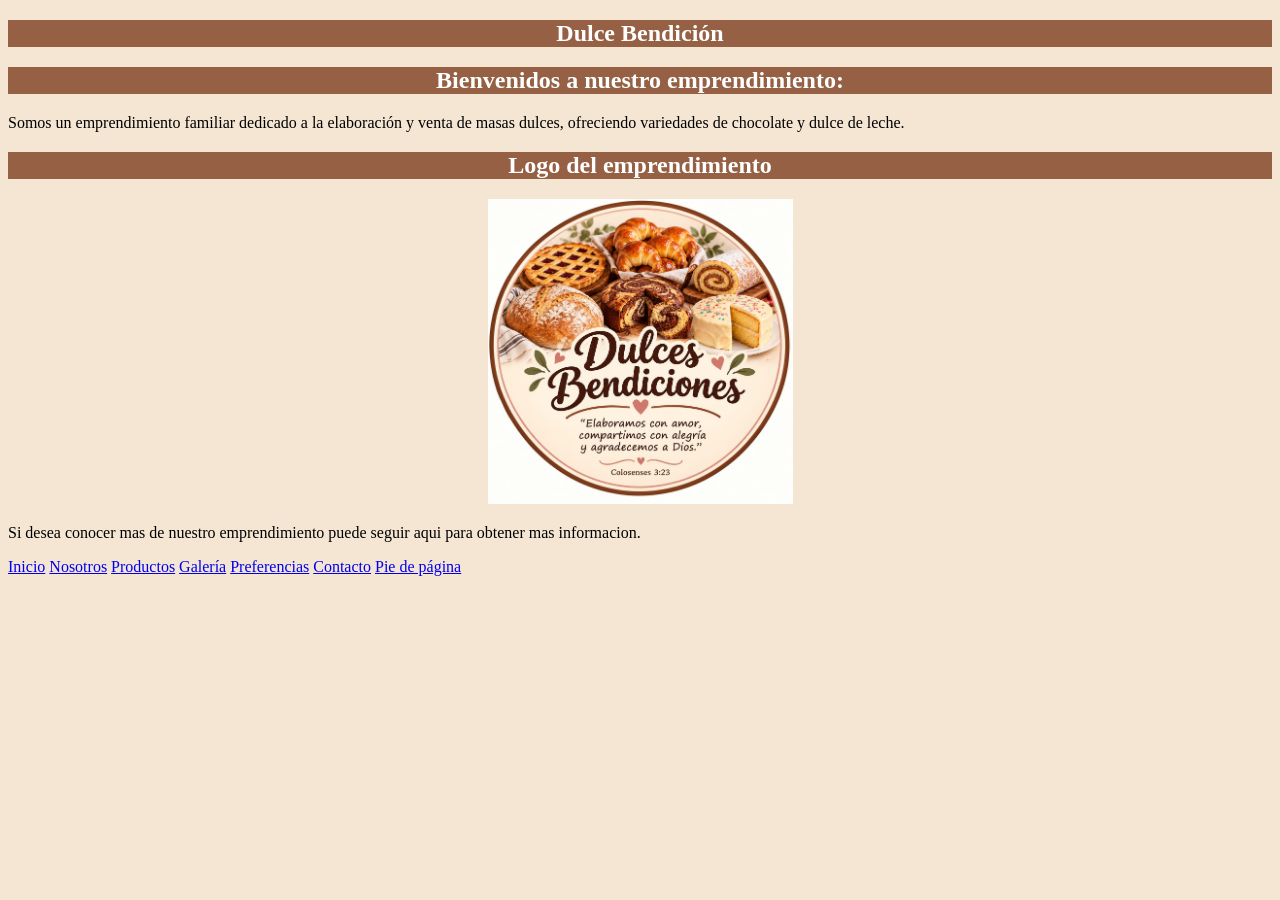
<file: index.html>
<!DOCTYPE html>
<html>
<head>
	<meta charset="utf-8">
	<meta name="viewport" content="width=device-width, initial-scale=1">
	<title>Negocio Familiar</title>
<link rel="stylesheet" type="text/css" href="neg.css">

</head>
<body>

<section id="inicio">

<h1>Dulce Bendición</h1>
<center><h1>Bienvenidos a nuestro emprendimiento:</h1></center>
<p>Somos un emprendimiento familiar dedicado a la elaboración y venta de masas dulces, ofreciendo variedades de chocolate y dulce de leche.
</p>

<center><h1>Logo del emprendimiento</h1></center>
<center><img src="negocio.jpeg" height="305" width="305"></center>

<p>Si desea conocer mas de nuestro emprendimiento puede seguir aqui para obtener mas informacion.</p>

<a href="negfamily1.html">Inicio</a>
<a href="negfamily2.html">Nosotros</a>
<a href="negfamily3.html">Productos</a>
<a href="negfamily4.html">Galería</a>
<a href="negfamily5.html">Preferencias</a>
<a href="negfamily6.html">Contacto</a>
<a href="negfamily7.html">Pie de página</a>
</section>

</body>
</html>
</file>
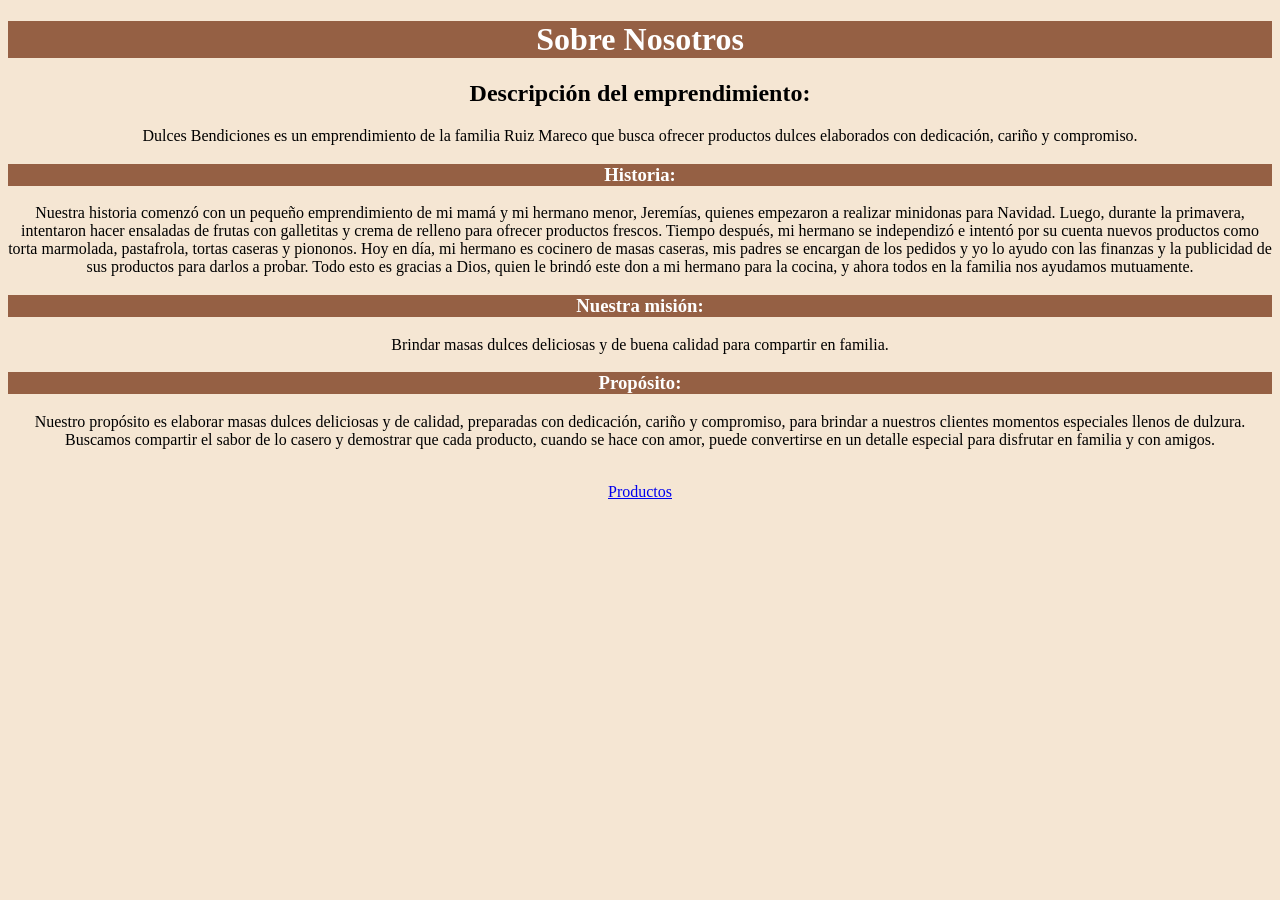
<file: negfamily2.html>
<!DOCTYPE html>
<html>
<head>
	<meta charset="utf-8">
	<meta name="viewport" content="width=device-width, initial-scale=1">
	<title>Página de información</title>
    <link rel="stylesheet" type="text/css" href="neg1.css">
</head>
<body>
	<h1>Sobre Nosotros</h1>
	<h2>Descripción del emprendimiento:</h2>
	<p>Dulces Bendiciones es un emprendimiento de la familia Ruiz Mareco que busca ofrecer productos dulces elaborados con dedicación, cariño y compromiso.</p>

	<h3>Historia:</h3>
	<p>Nuestra historia comenzó con un pequeño emprendimiento de mi mamá y mi hermano menor, Jeremías, quienes empezaron a realizar minidonas para Navidad. Luego, durante la primavera, intentaron hacer ensaladas de frutas con galletitas y crema de relleno para ofrecer productos frescos. Tiempo después, mi hermano se independizó e intentó por su cuenta nuevos productos como torta marmolada, pastafrola, tortas caseras y piononos. Hoy en día, mi hermano es cocinero de masas caseras, mis padres se encargan de los pedidos y yo lo ayudo con las finanzas y la publicidad de sus productos para darlos a probar. Todo esto es gracias a Dios, quien le brindó este don a mi hermano para la cocina, y ahora todos en la familia nos ayudamos mutuamente.</p>

	<h3>Nuestra misión:</h3>
	<p>Brindar masas dulces deliciosas y de buena calidad para compartir en familia.</p>

	<h3>Propósito:</h3>
	<p>Nuestro propósito es elaborar masas dulces deliciosas y de calidad, preparadas con dedicación, cariño y compromiso, para brindar a nuestros clientes momentos especiales llenos de dulzura. Buscamos compartir el sabor de lo casero y demostrar que cada producto, cuando se hace con amor, puede convertirse en un detalle especial para disfrutar en familia y con amigos.</p><br>

	<a href="negfamily3.html" target="_blank">Productos</a>
</body>
</html>
</file>
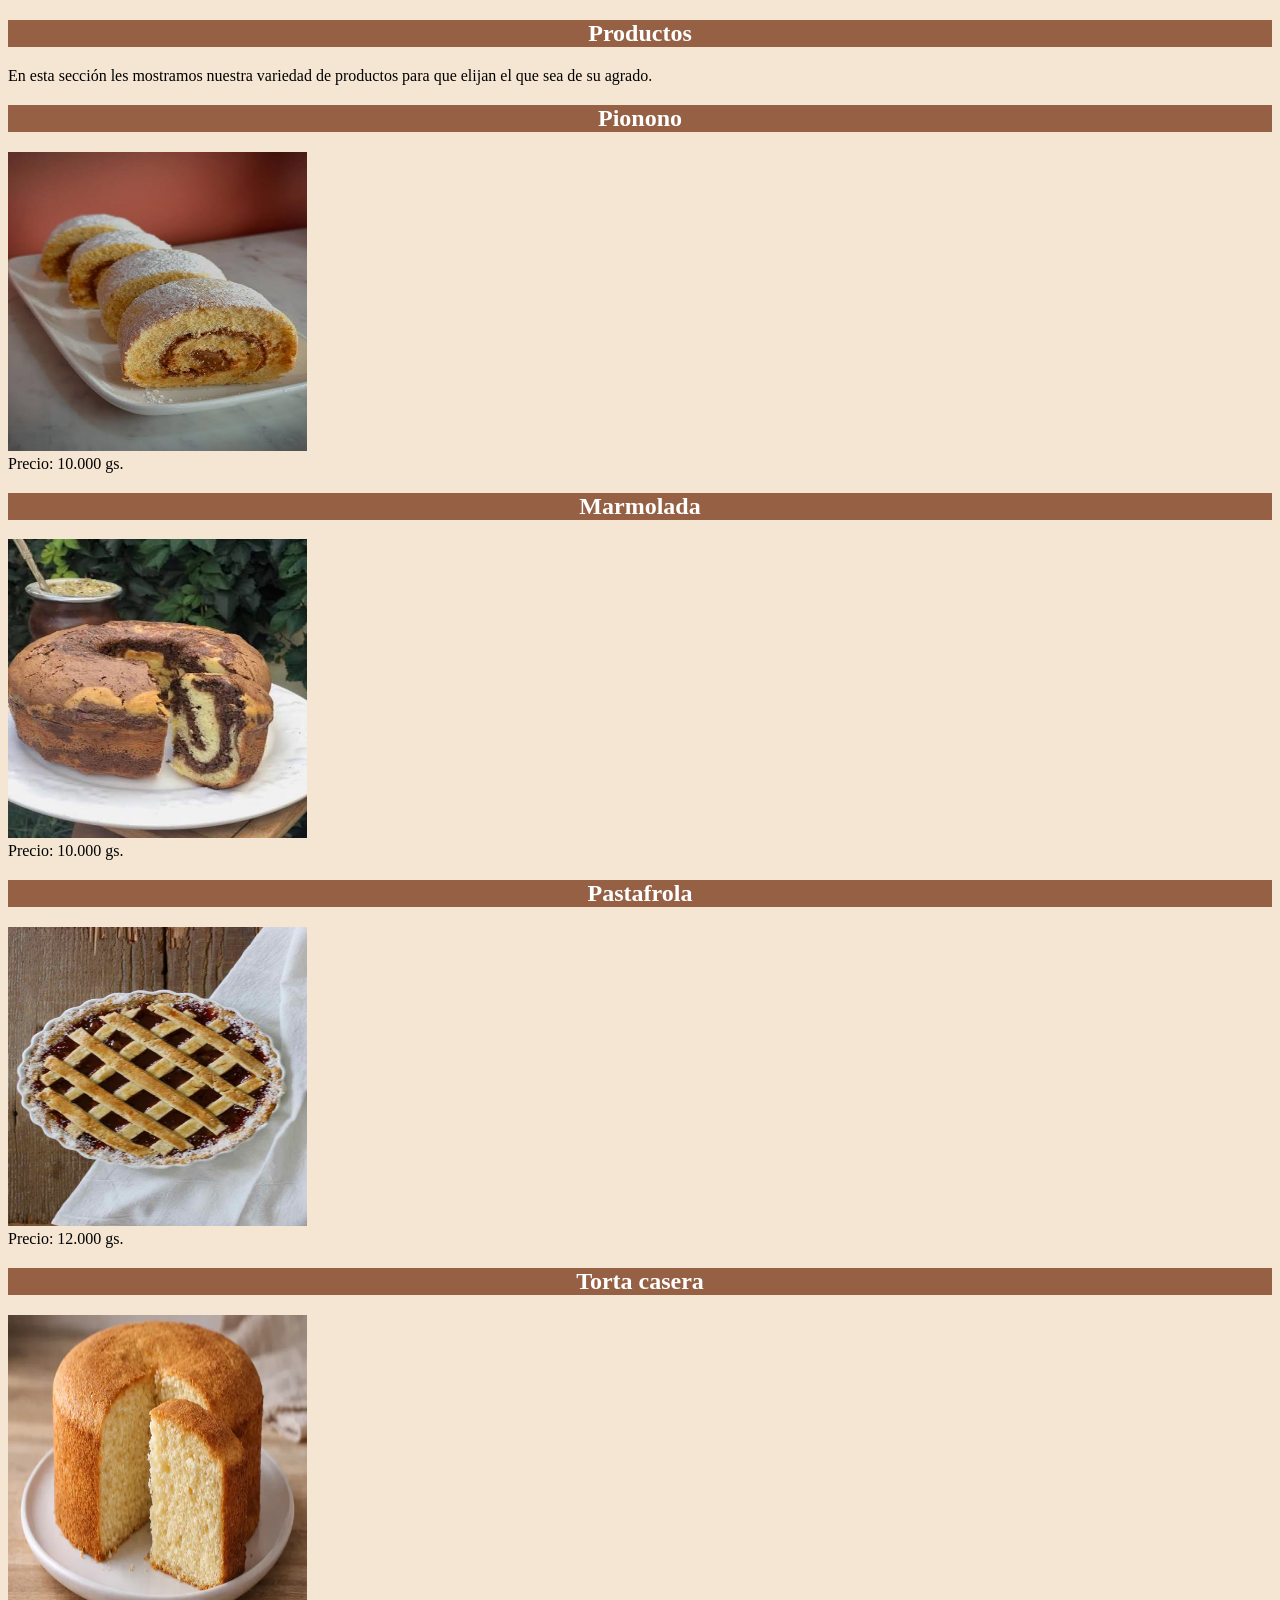
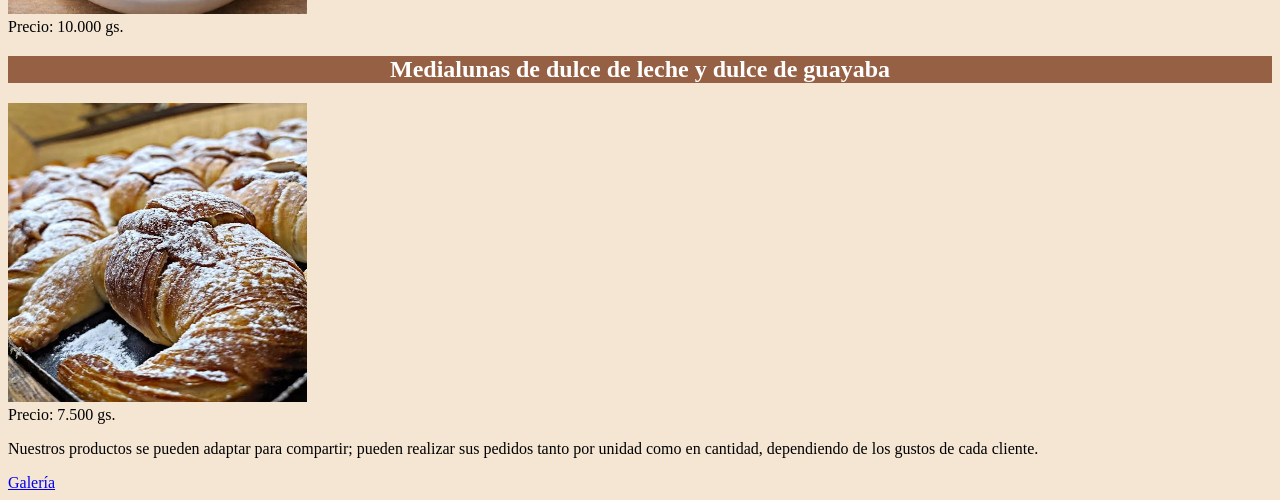
<file: negfamily3.html>
<!DOCTYPE html>
<html>
<head>
	<meta charset="utf-8">
	<meta name="viewport" content="width=device-width, initial-scale=1">
	<title>Productos del emprendimiento</title>
	<link rel="stylesheet" type="text/css" href="neg3.css">
</head>
<body>

<section id="productos">

	<h1>Productos</h1>
	<p>En esta sección les mostramos nuestra variedad de productos para que elijan el que sea de su agrado.</p>

	<h2>Pionono</h2>
	<img src="pionono.jpeg" height="299" width="299"><br>
	Precio: 10.000 gs.</span>

	<h2>Marmolada</h2>
	<img src="marmolada.jpeg" height="299" width="299"><br>
	Precio: 10.000 gs.</span>

	<h2>Pastafrola</h2>
	<img src="pastaflora.jpeg" height="299" width="299"><br>
	Precio: 12.000 gs.</span>

	<h2>Torta casera</h2>
	<img src="torta.jpeg" height="299" width="299"><br>
	Precio: 10.000 gs.</span>

	<h2>Medialunas de dulce de leche y dulce de guayaba</h2>
	<img src="medialuna.jpeg" height="299" width="299"><br>
	Precio: 7.500 gs.</span>

	<p>Nuestros productos se pueden adaptar para compartir; pueden realizar sus pedidos tanto por unidad como en cantidad, dependiendo de los gustos de cada cliente.</p>

	<a href="negfamily4.html" target="_blank">Galería</a>
</section>

</body>
</html>
</file>
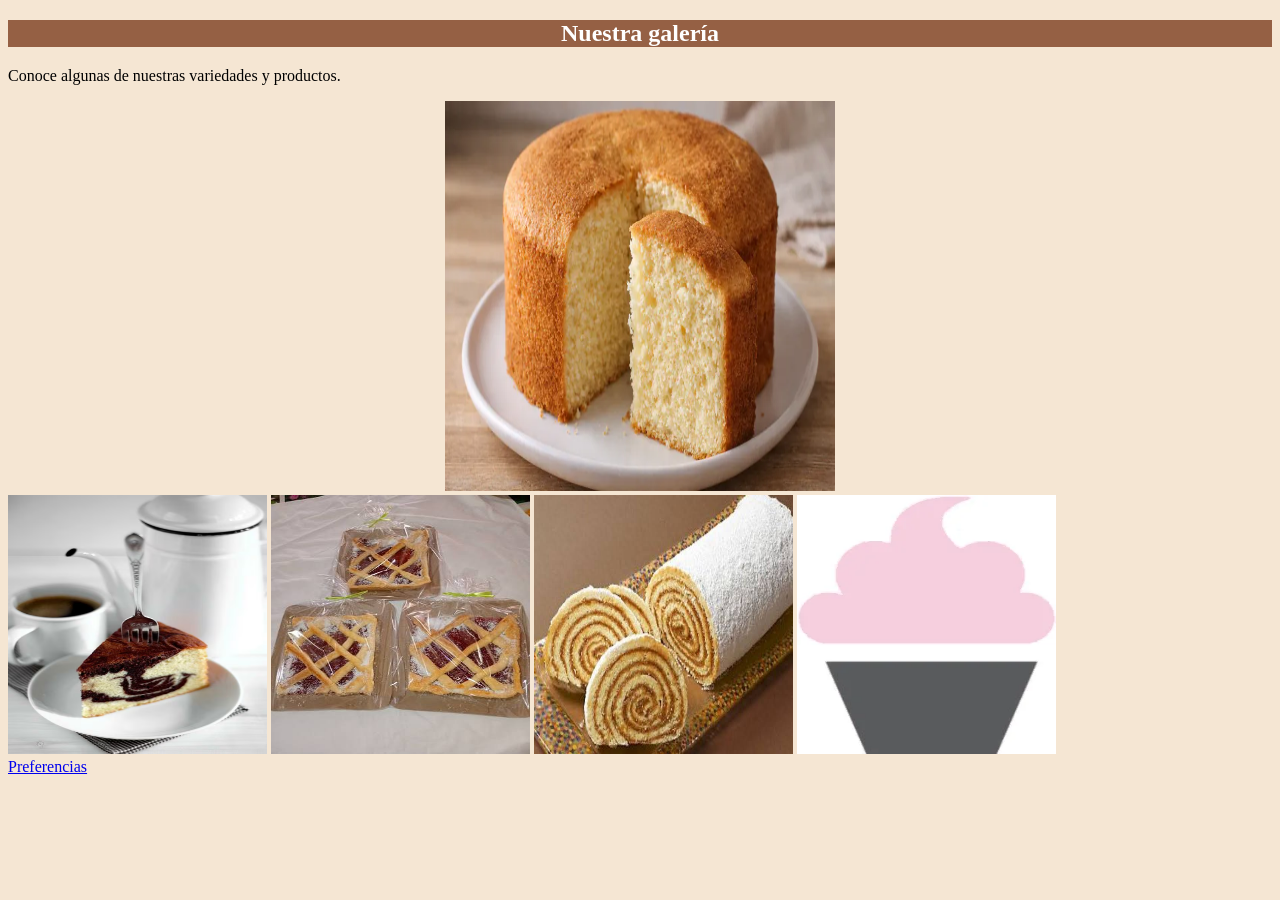
<file: negfamily4.html>
<!DOCTYPE html>
<html>
<head>
	<meta charset="utf-8">
	<meta name="viewport" content="width=device-width, initial-scale=1">
	<title>Galería del negocio</title>
	<link rel="stylesheet" type="text/css" href="neg4.css">
</head>
<body>
	<section id="galeria">
<h2>Nuestra galería</h2>

<p>
Conoce algunas de nuestras variedades
y productos.
</p>
 <center><img src="tortacasera.jpeg"
height="390" width="390"><br></center>

<img src="marmoladaycafe.jpeg"
 height="259" width="259">

<img src="pastaflorarebanada.jpeg"
height="259" width="259">

<img src="piononodulcedeleche.jpeg"
height="259" width="259">

<img src="dulce.gif"
height="259" width="259">

</section>
<a href="negfamily5.html" >Preferencias</a>

</body>
</html>
</file>
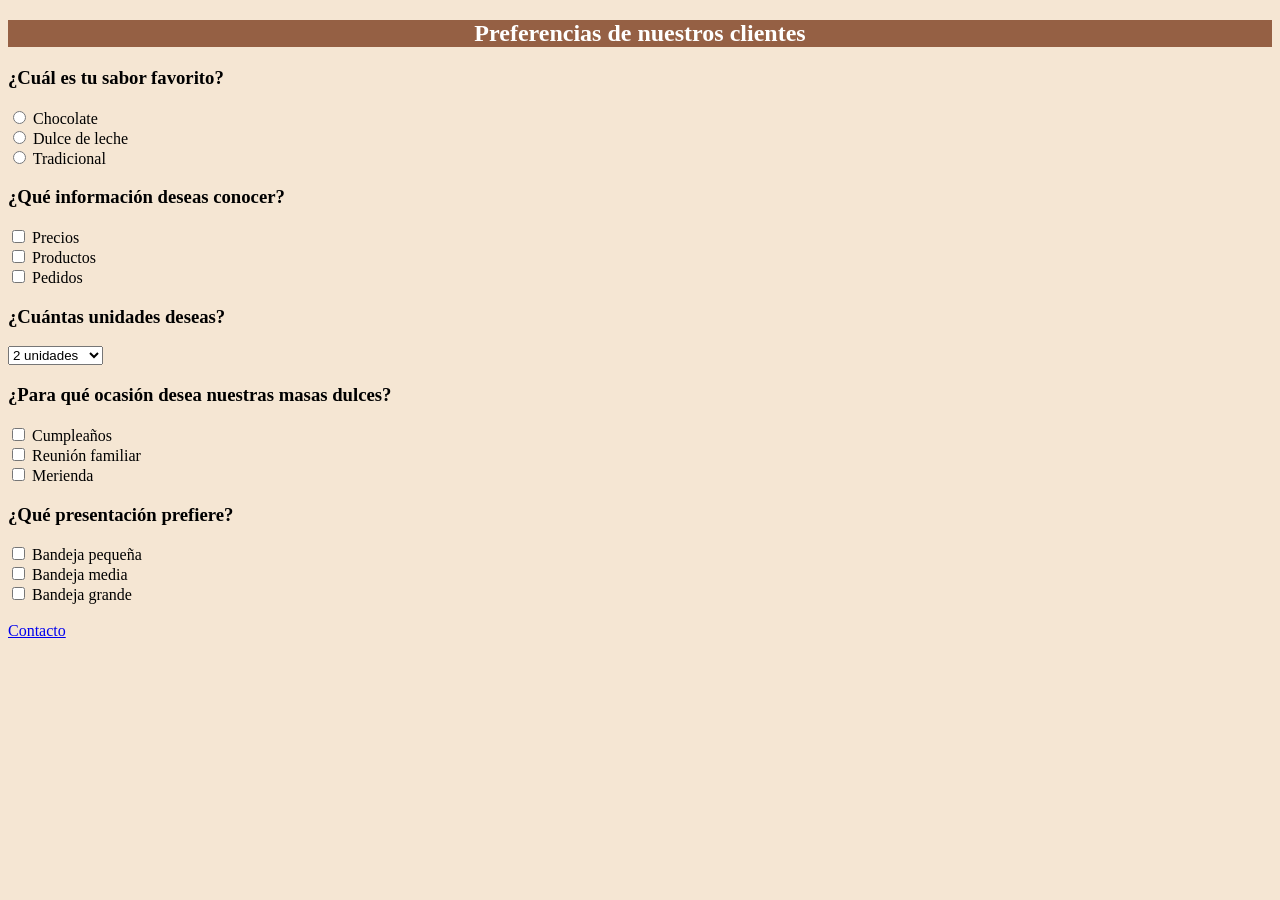
<file: negfamily5.html>
<!DOCTYPE html>
<html>
<head>
	<meta charset="utf-8">
	<meta name="viewport" content="width=device-width, initial-scale=1">
	<title>Preferencias</title>
	<link rel="stylesheet" type="text/css" href="neg5.css">
</head>
<body>

<section id="preferencias">
	<h2>Preferencias de nuestros clientes</h2>

	<form>
		<h3>¿Cuál es tu sabor favorito?</h3>
		<input type="radio" name="sabor" value="Chocolate"> Chocolate<br>
		<input type="radio" name="sabor" value="Dulce de leche"> Dulce de leche<br>
		<input type="radio" name="sabor" value="Tradicional"> Tradicional<br>

		<h3>¿Qué información deseas conocer?</h3>
		<input type="checkbox" name="consulta" value="Precios"> Precios<br>
		<input type="checkbox" name="consulta" value="Productos"> Productos<br>
		<input type="checkbox" name="consulta" value="Pedidos"> Pedidos<br>

		<h3>¿Cuántas unidades deseas?</h3>
		<select id="cantidad" name="cantidad">
                     <option value="2">2 unidades</option>
			<option value="4">4 unidades</option>
			<option value="6">6 unidades</option>
			<option value="8">8 unidades</option>
			<option value="10">10 unidades</option>
			<option value="12">12 unidades</option>
		</select>
              
		<h3>¿Para qué ocasión desea nuestras masas dulces?</h3>
		<input type="checkbox" name="ocasion" value="Cumpleaños"> Cumpleaños<br>
		<input type="checkbox" name="ocasion" value="Reunión familiar"> Reunión familiar<br>
		<input type="checkbox" name="ocasion" value="Merienda"> Merienda<br>

		<h3>¿Qué presentación prefiere?</h3>
		<input type="checkbox" name="presentación" value="Bandeja pequeña"> Bandeja pequeña<br>
		<input type="checkbox" name="presentación" value="Bandeja media"> Bandeja media<br>
		<input type="checkbox" name="presentación" value="Bandeja grande"> Bandeja grande<br>
	</form>
</section>

<br>
<a href="negfamily6.html">Contacto</a>

</body>
</html>
</file>
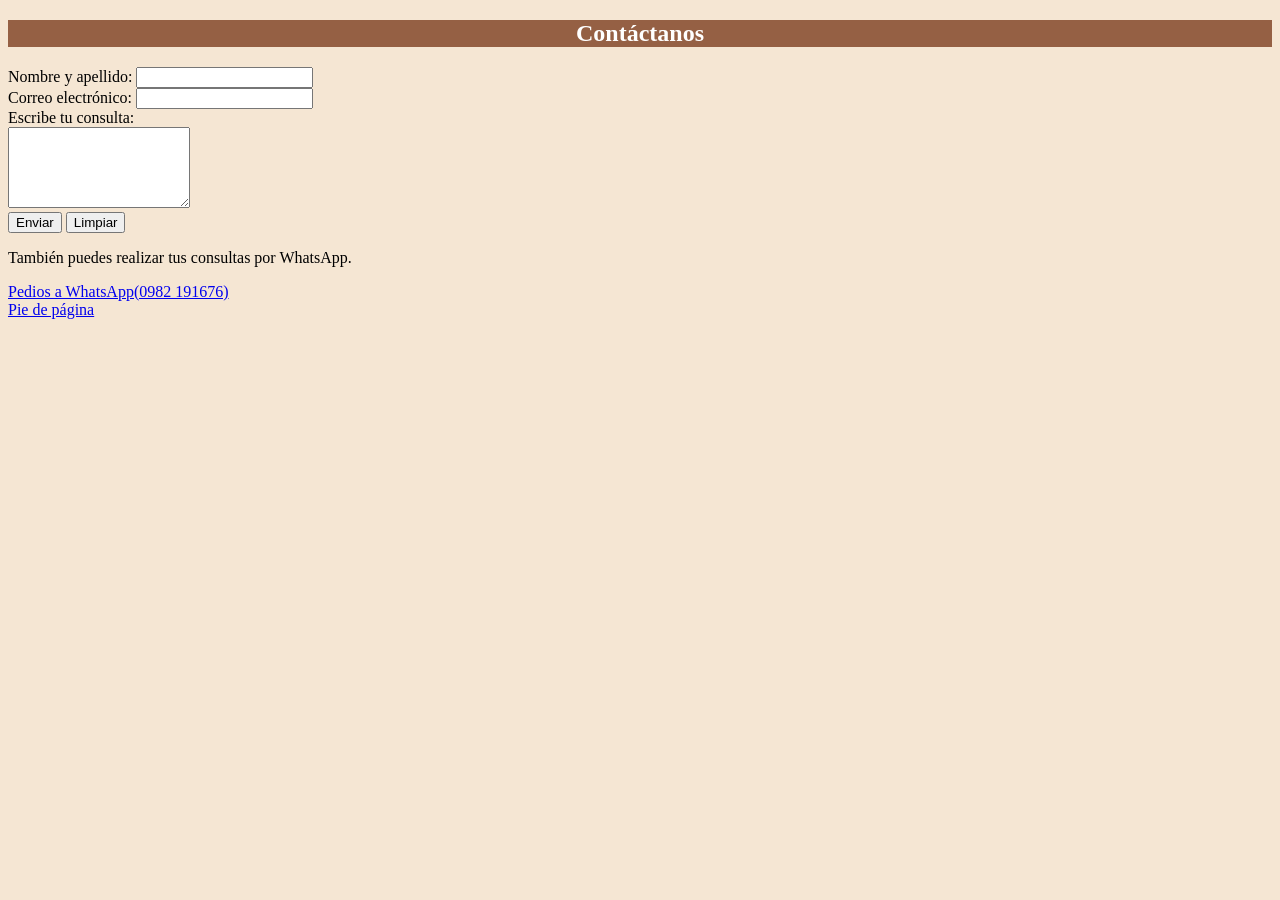
<file: negfamily6.html>
<!DOCTYPE html>
<html>
<head>
	<meta charset="utf-8">
	<meta name="viewport" content="width=device-width, initial-scale=1">
	<title>Contacto</title>
	<link rel="stylesheet" type="text/css" href="neg6.css">
</head>
<body>

<section id="contacto">

	<h2>Contáctanos</h2>

	<form>
		Nombre y apellido:
		<input type="text" id="nombre" name="nombre"><br>

		Correo electrónico:
		<input type="email" id="correo" name="correo"><br>

		Escribe tu consulta:
		<br>
		<textarea id="mensaje" name="mensaje" rows="5"></textarea><br>

		<button type="submit">Enviar</button>
		<button type="reset">Limpiar</button><br>
	</form>

	<p>También puedes realizar tus consultas por WhatsApp.</p>
<a her="Enlaces a WhatsApp corregidos con el prefijo de Paraguay (+595)"/a>
	<a href="https://wa.me">Pedios a WhatsApp(0982 191676)</a><br>
	
</section>

<a href="negfamily7.html">Pie de página</a>

</body>
</html>
</file>
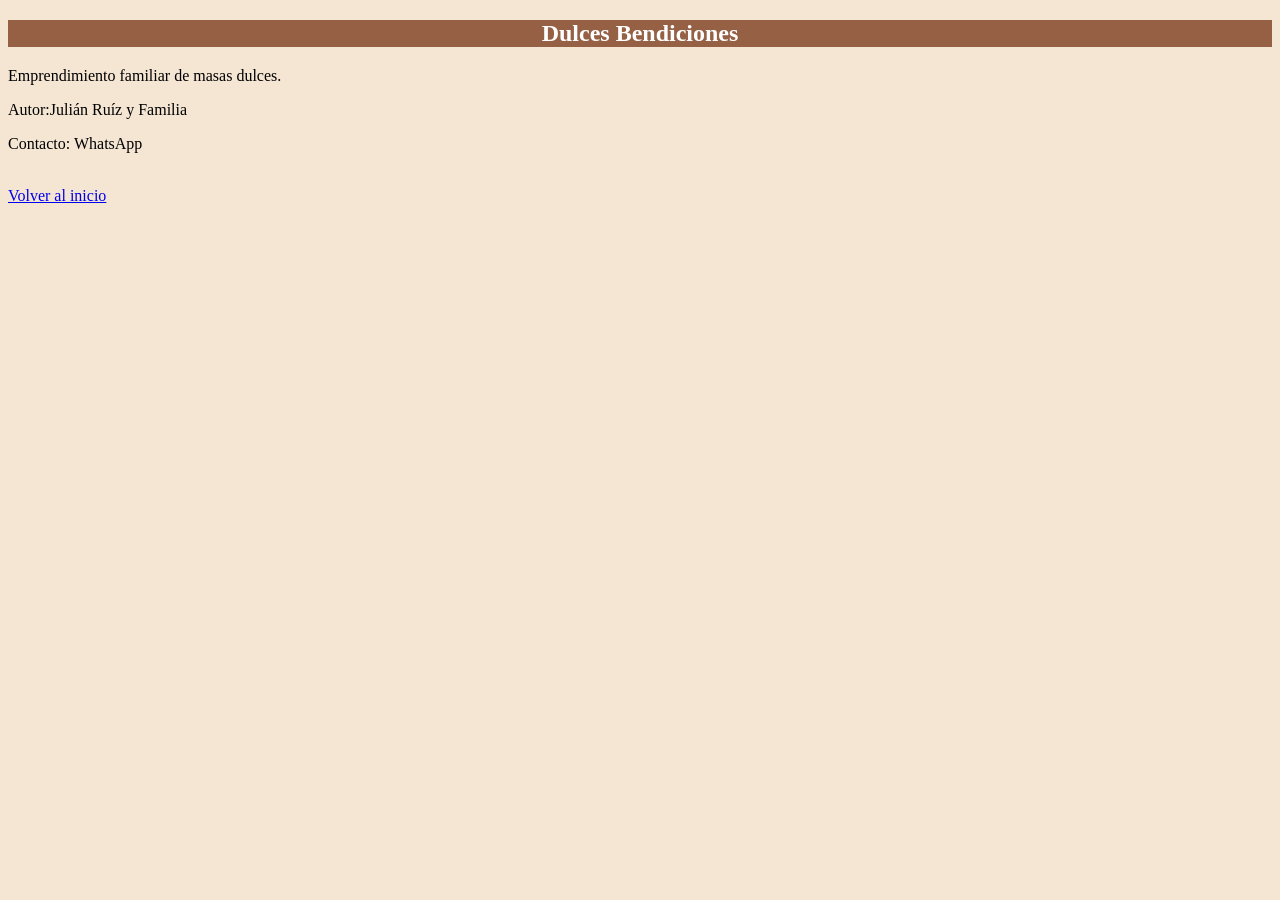
<file: negfamily7.html>
<!DOCTYPE html>
<html>
<head>
	<meta charset="utf-8">
	<meta name="viewport" content="width=device-width, initial-scale=1">
	<title>Pie de página</title>
	<link rel="stylesheet" type="text/css" href="neg7.css">
</head>
<body>

<section id="pie-de-pagina">
	<h2>Dulces Bendiciones</h2>	

	<p>Emprendimiento familiar de masas dulces.</p>

	<p>Autor:Julián Ruíz y Familia </p>

	<p>Contacto: WhatsApp</p>
</section>

<br>
<a href="negfamily1.html">Volver al inicio</a>

</body>
</html>
</file>
<file: neg.css>
body{
	background-color: #F5E6D3;
}
h1{
font-family:Cooper Black ;
background-size: 35px;
background-color: #956044;
color: white;
text-align: center;
}


h2{
font-family:Cooper Black ;
background-size: 26px;
background-color: #956044;
color: white;
text-align: center;
}
</file>
<file: neg1.css>
body{
background-color: #F5E6D3;
text-align: center;
}
h1{
background-color: #956044;
color: white;
text-align: center;
background-size: 25px;
}
h3{
background-color: #956044;
color: white;
text-align: center;
background-size: 25px;
}
</file>
<file: neg3.css>
body{
	background-color: #F5E6D3;
}
h1{
background-color: #956044;
color: white;
text-align: center;
background-size: 25px;
}
h2{
font-family:Cooper Black ;
background-size: 26px;
background-color: #956044;
color: white;
text-align: center;
}
</file>
<file: neg4.css>
body{
background-color: #F5E6D3;

}
h2{
background-color: #956044;
color: white;
text-align: center;
background-size: 25px;
	
}
</file>
<file: neg5.css>
body{
	background-color: #F5E6D3;;
}
h2{
font-family: Cooper Black;
background-color: #956044 ;
background-size: 80px;
color: white;
text-align: center;

h3{
font-family: Cooper Black;
background-color: #956044;
color: white;
text-align: center;
background-size: 70px;
}
</file>
<file: neg6.css>
body{
	background-color: #F5E6D3;
}

h2{
font-family:Cooper Black ;
background-size: 26px;
background-color: #956044;
color: white;
text-align: center;
}
</file>
<file: neg7.css>
body{
	background-color: #F5E6D3;
}
h2{
font-family:Cooper Black ;
background-size: 26px;
background-color: #956044;
color: white;
text-align: center;
}
</file>
